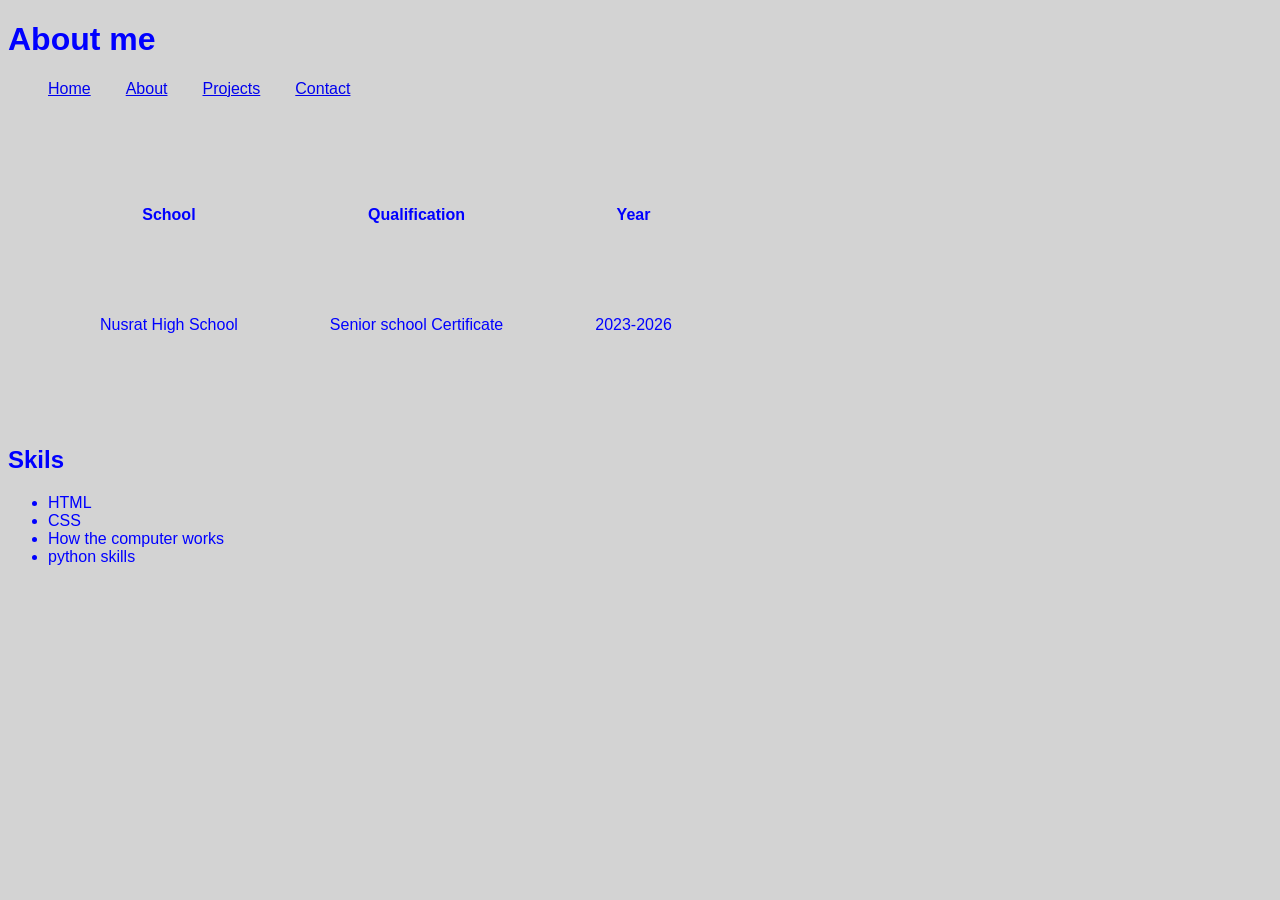
<file: about.html>
<!DOCTYPE html>
<html lang="en">
<head>
    <meta charset="UTF-8">
    <meta name="viewport" content="width=device-width, initial-scale=1.0">
    <title>Tanor Jagne</title>
    <link rel="stylesheet" href="styles.css">
</head>
<body>
    <h1>About me</h1>
    <nav>
        <ul>
            <li><a href="index.html">Home</a></li>
            <li><a href="about.html">About</a></li>
            <li><a href="projects.html">Projects</a></li>
            <li><a href="contact.html">Contact</a></li>
        </ul>
    </nav>

    <table>
        <th>School</th>
        <th>Qualification</th>
        <th>Year</th>
        
        <tr>
            <td>Nusrat High School</td>
            <td>Senior school Certificate</td>
            <td>2023-2026</td>
        </tr>
    </table>

    <h2>Skils</h2>
    <ul>
        <li>HTML</li>
        <li>CSS</li>
        <li>How the computer works</li>
        <li>python skills </li>
    </ul>
</body>
</html>
</file>
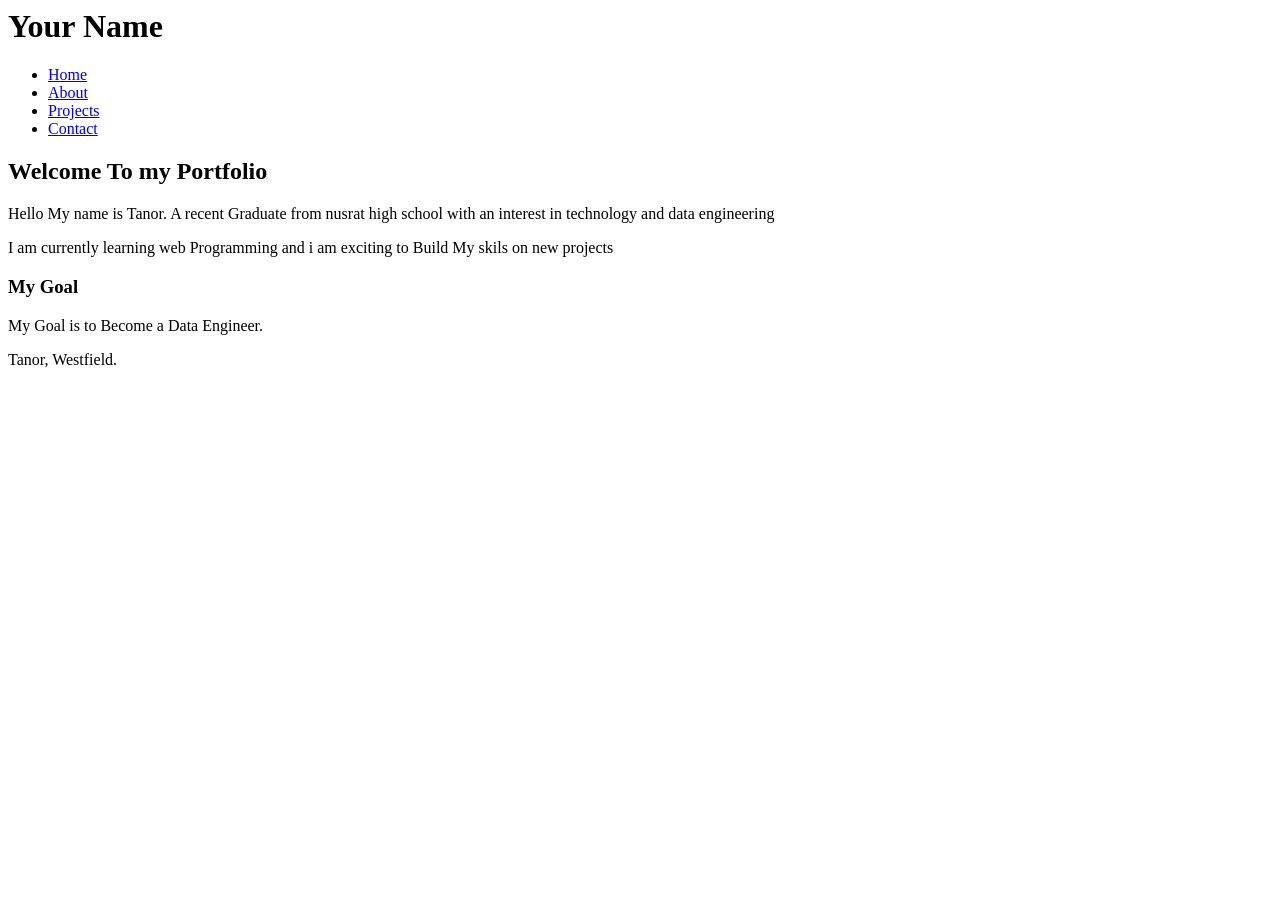
<file: babis.html>
<body><!DOCTYPE html>
<html lang="en">

<head>
    <meta charset="UTF-8">
    <meta name="viewport" content="width=device-width, initial-scale=1.0">
    <title>Document</title>
</head>
<body>
    <header>
        <h1>Your Name</h1>
    </header>
    <nav>
        <ul>
            <li><a href="index.html">Home</a></li>
            <li><a href="about.html">About</a></li>
            <li><a href="projects.html">Projects</a></li>
            <li><a href="contact.html">Contact</a></li>
        </ul>
    </nav>
    <main>
        <h2>Welcome To my Portfolio</h2>

        <p>Hello My name is Tanor. A recent Graduate from nusrat high school with an interest in technology and data engineering</p>

        <p>I am currently learning web Programming and i am exciting to Build My skils on new projects</p>
        <h3>My Goal</h3>
        <p>My Goal is to Become a Data Engineer.</p>
    </main>
    <footer>
        <p>Tanor, Westfield.</p>
    </footer>
</body>
</file>
<file: styles.css>
body{
    color: blue;
    background-color: lightgray;
    font-family: Arial, Helvetica, sans-serif;
    line-height: normal;
}
hex{
    color: black;
    font-family: Arial, Helvetica, sans-serif;
    line-height: normal;
}

header{
    background-color: pink;
    padding: 40px;
}
footer{
    background-color: green;
    padding: 40px;
}
main{
    max-width: 0;
    margin: auto;
    box-sizing: border-box;
}

nav ul{
    display: flex;
    gap: 35px;
    list-style: none;
    text-decoration: none;
}

table,th,td{
    border: 30px;
    padding: 45px;
}
</file>
